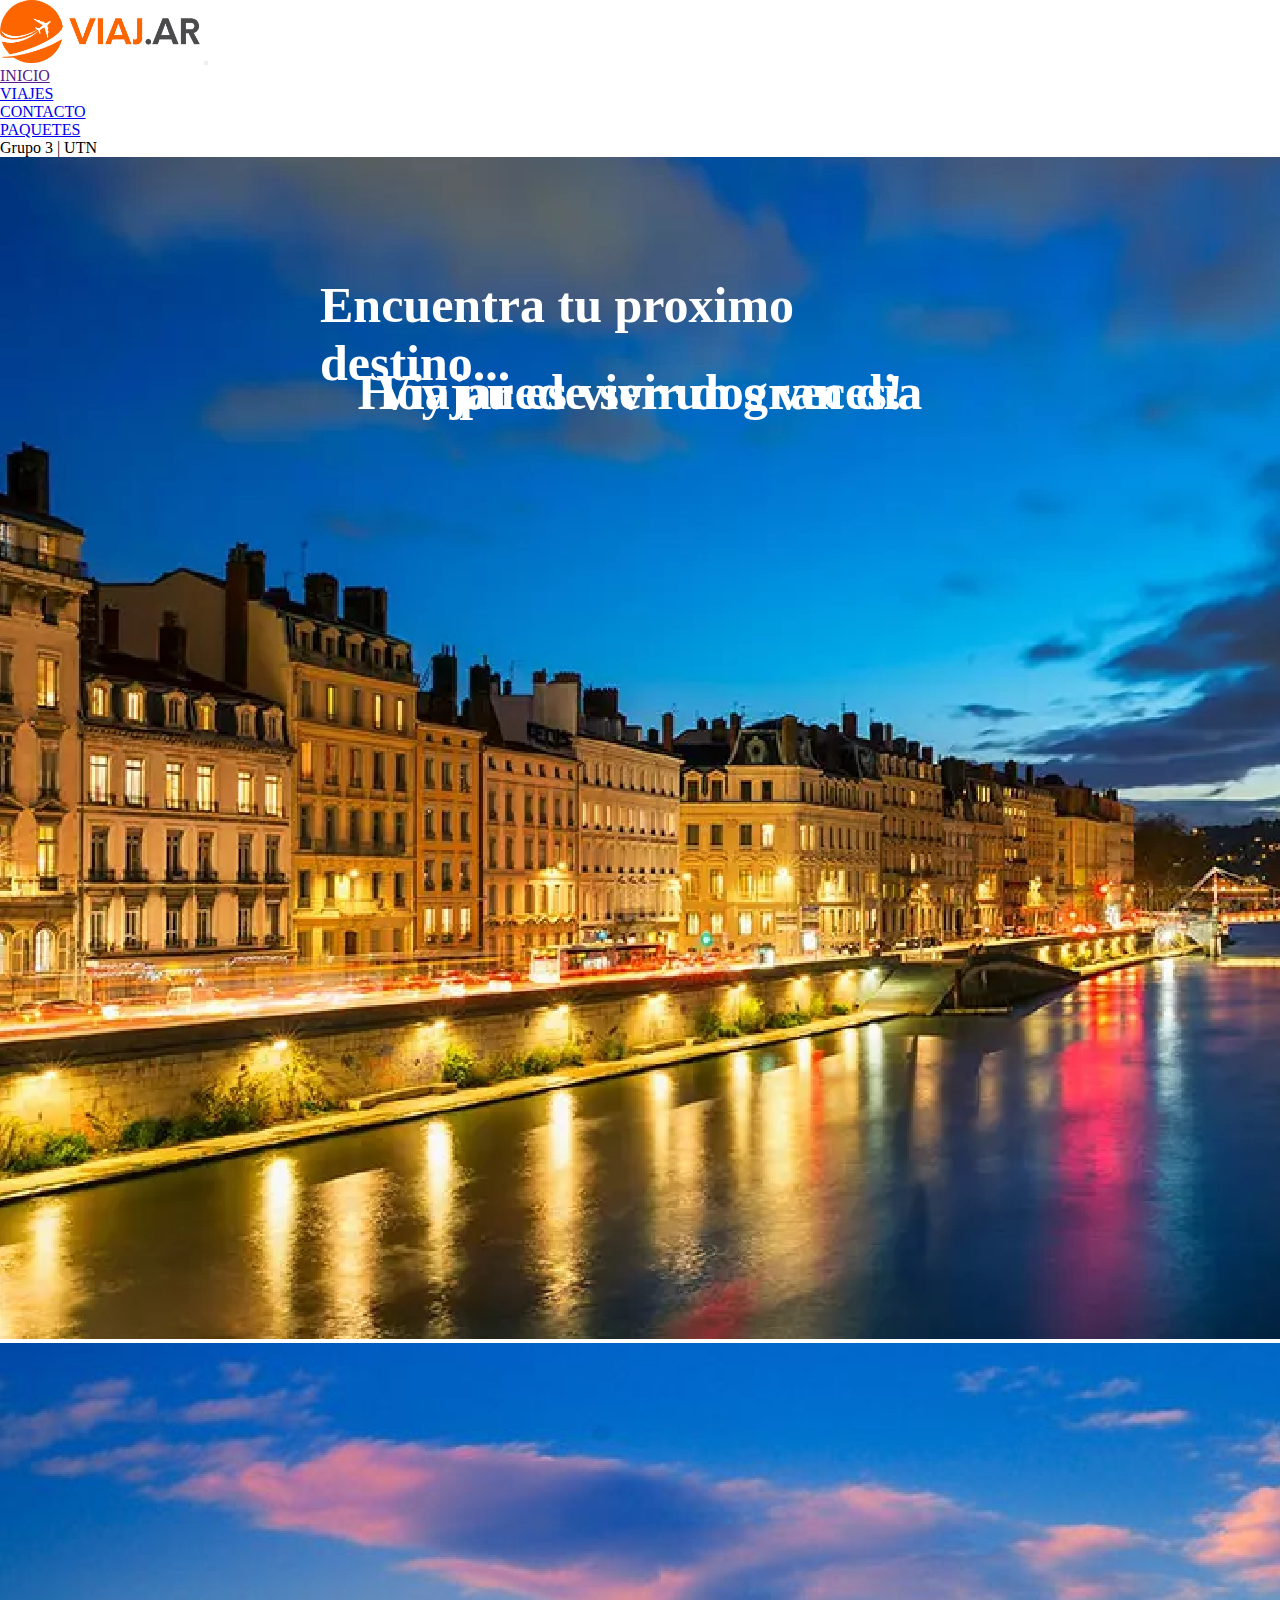
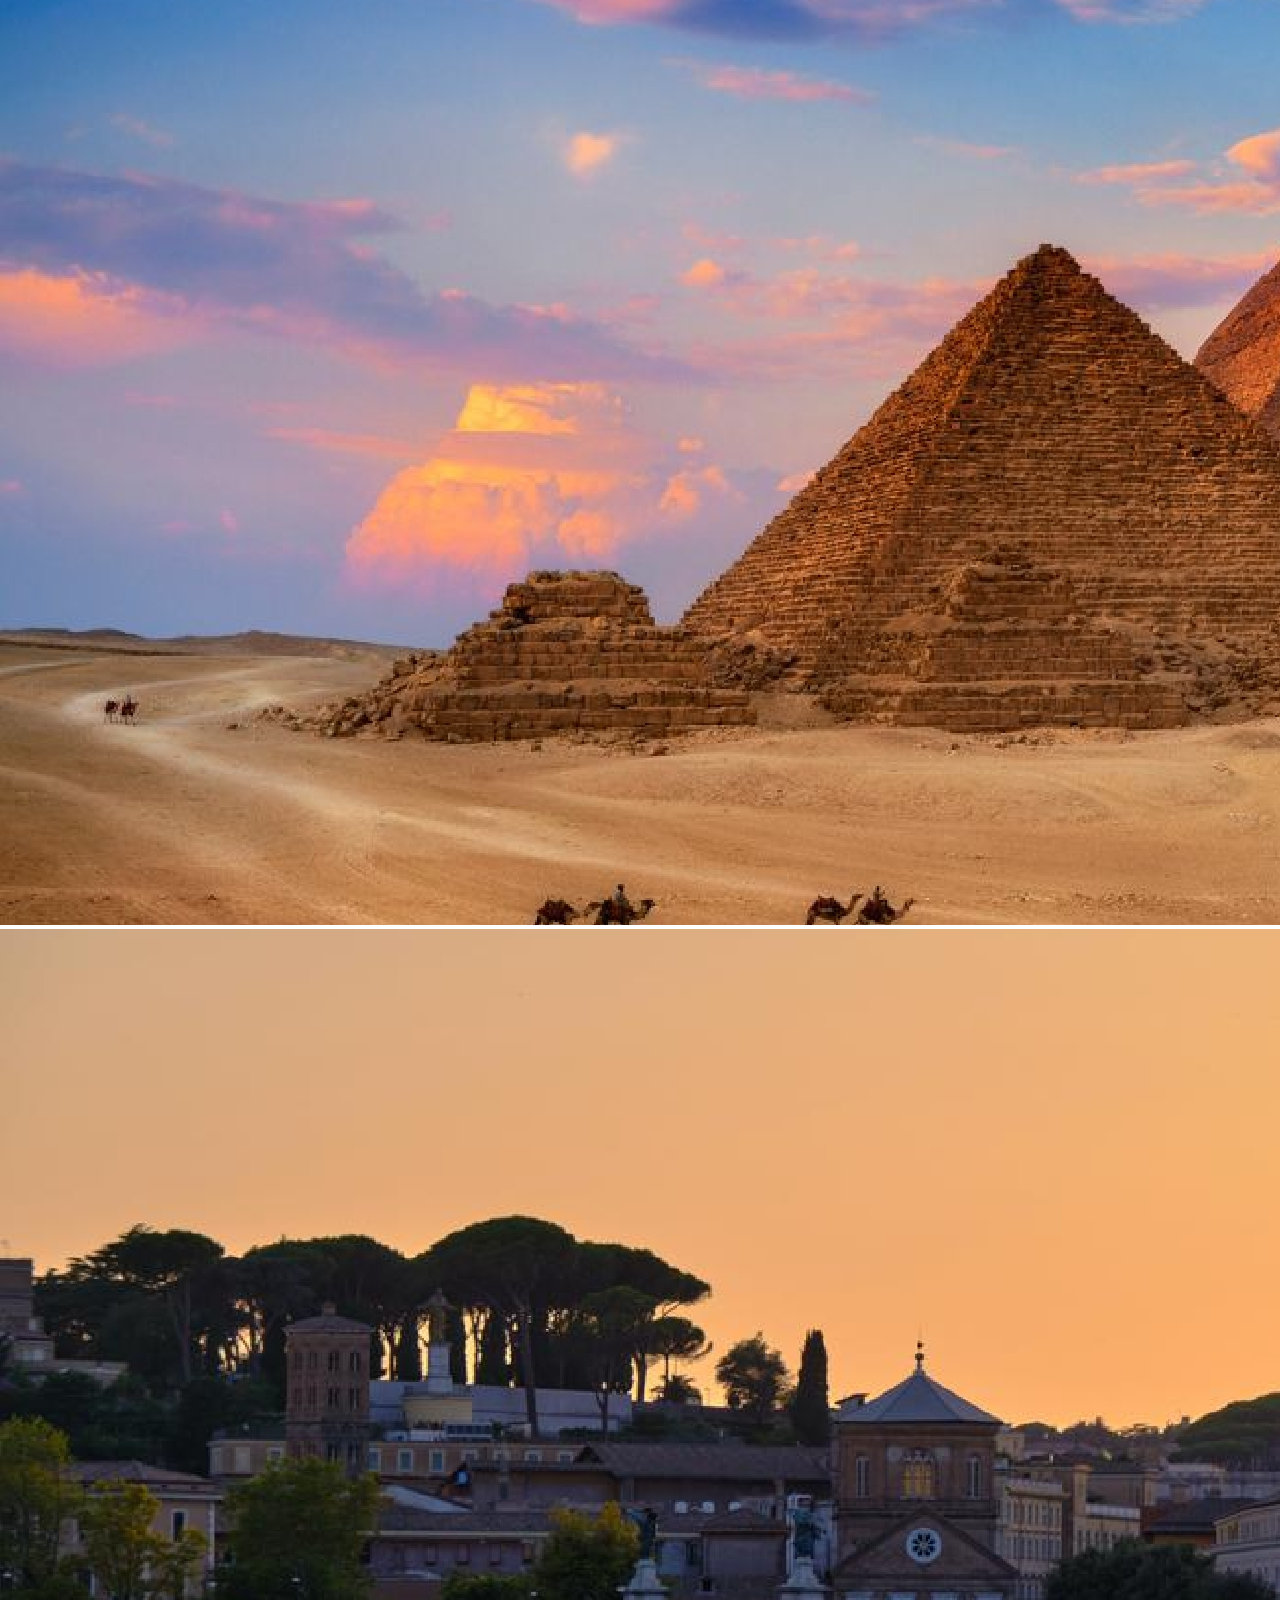
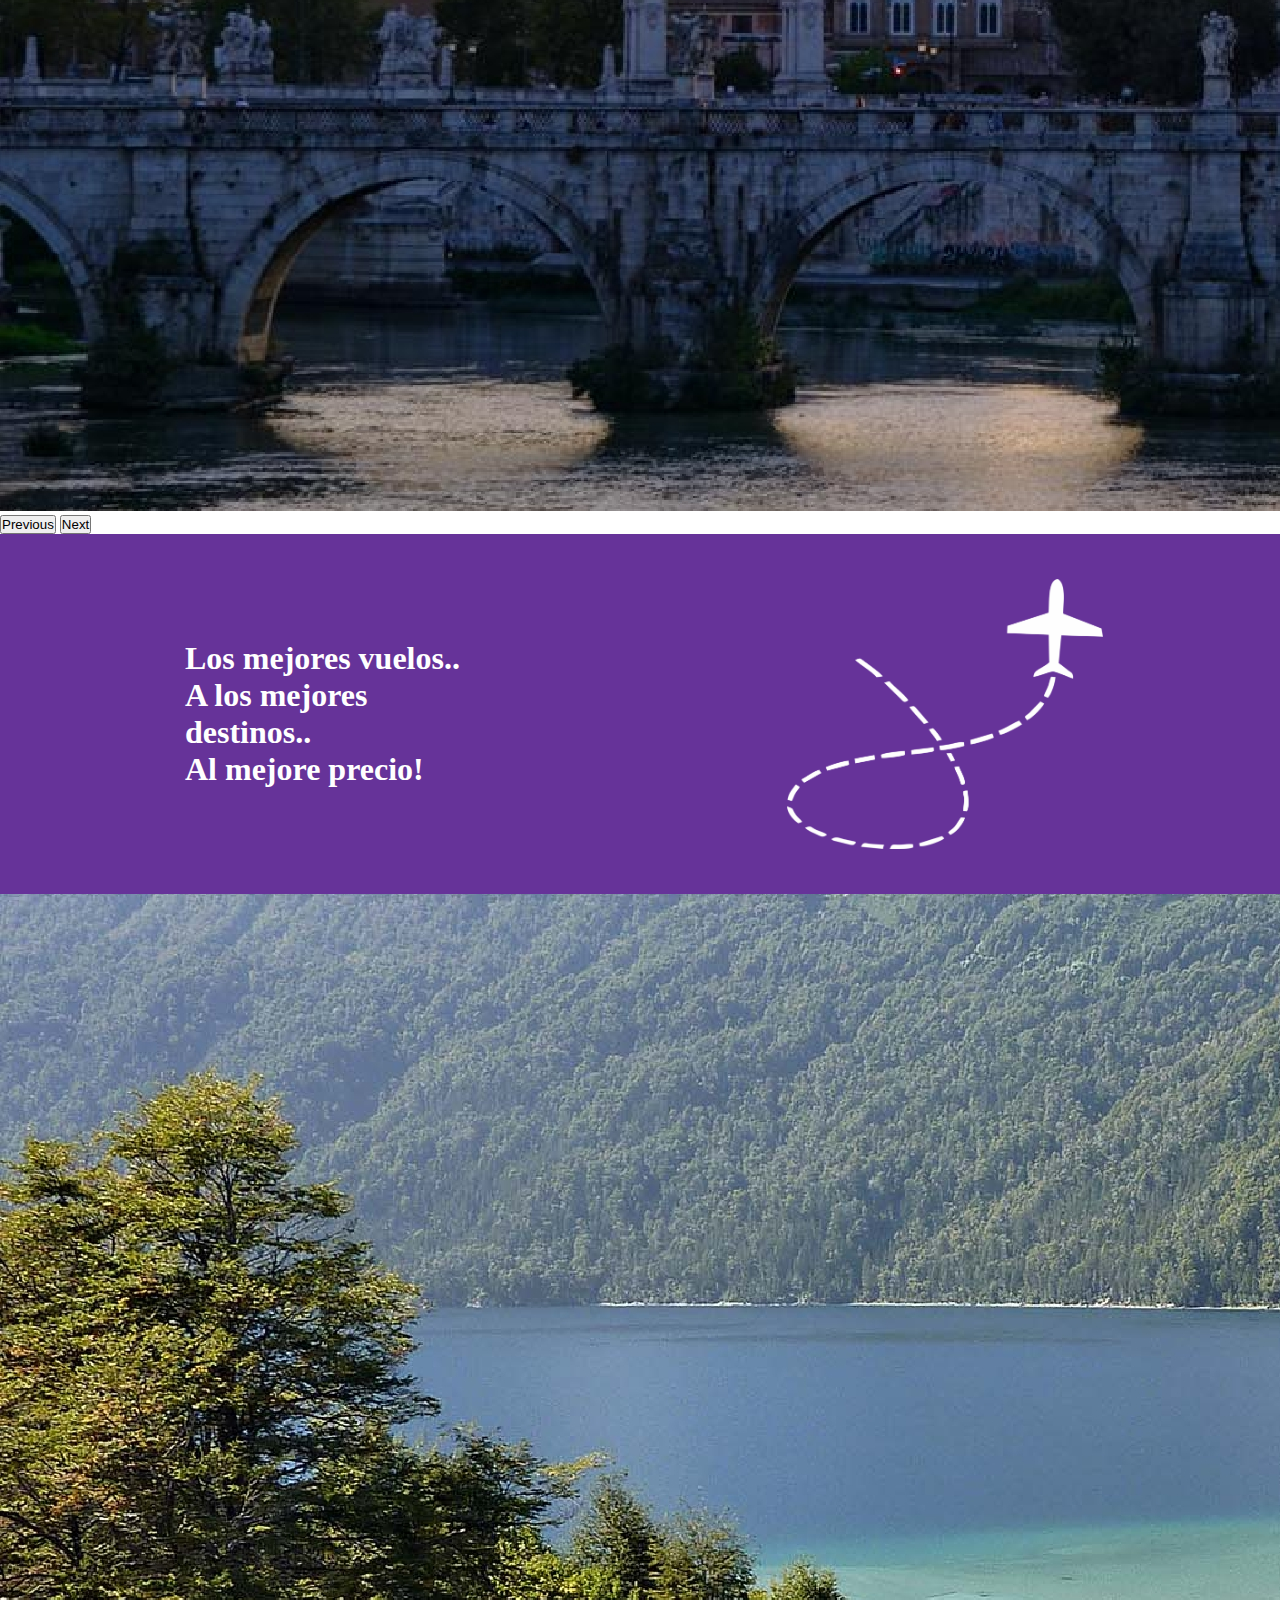
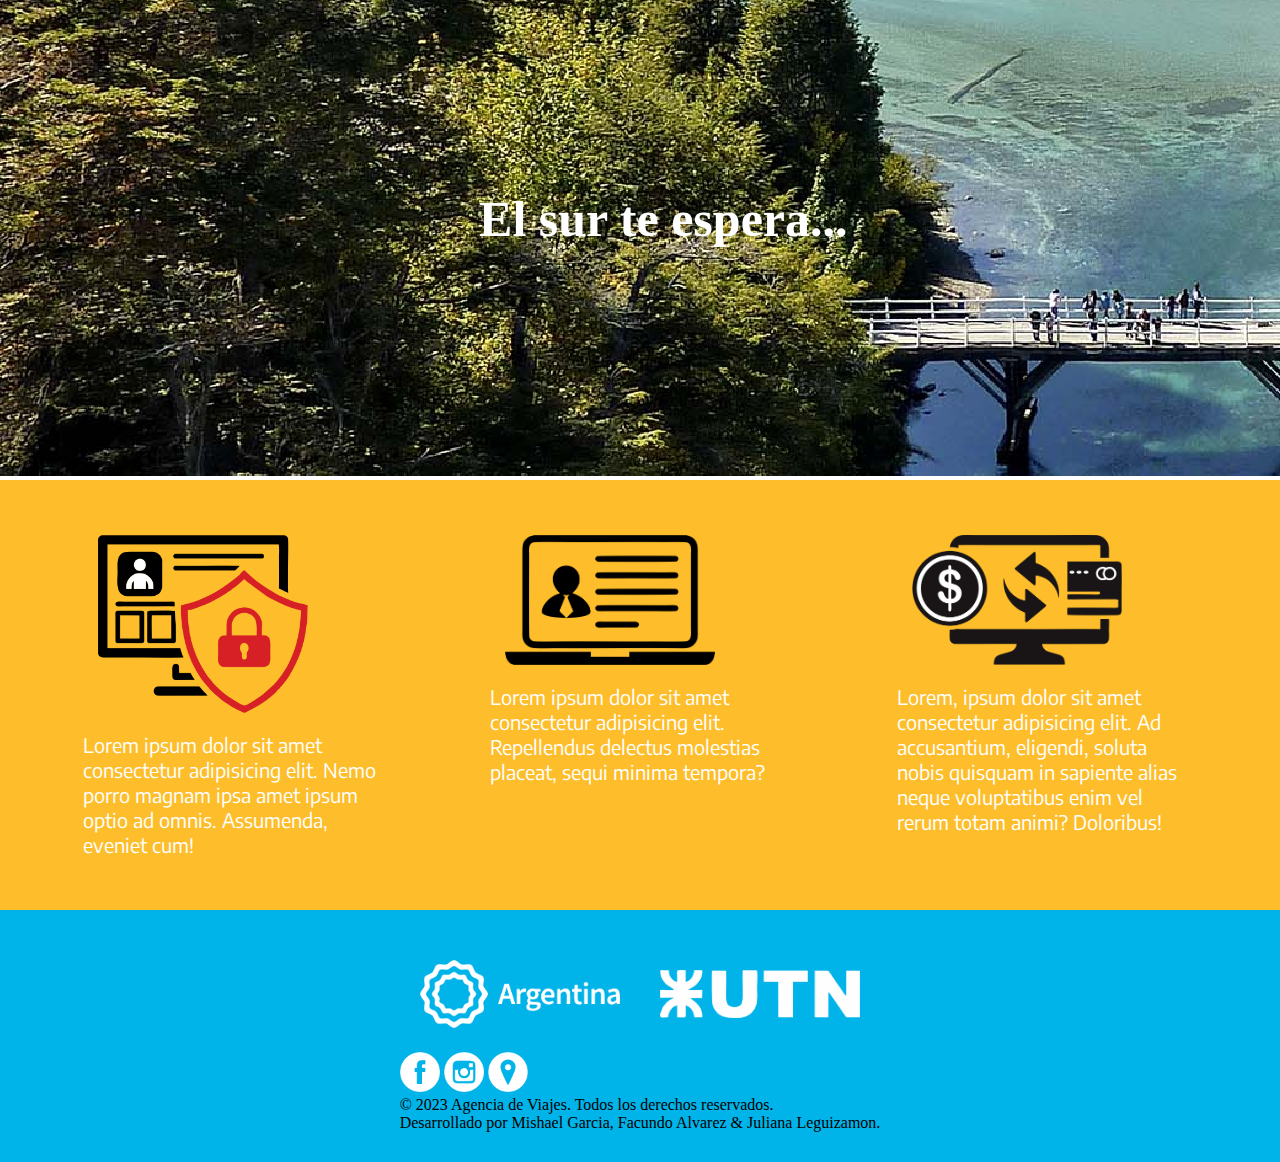
<file: index.html>
<!DOCTYPE html>
<html lang="en">

<head>
    <meta charset="UTF-8">
    <link rel="icon" href="./img/icono.png" />
    <meta http-equiv="X-UA-Compatible" content="IE=edge">
    <meta name="viewport" content="width=device-width, initial-scale=1.0">
    <title>Viajar | UTN-Grupo 3</title>
    <link rel="stylesheet" href="./css/index.css">
    <link href="https://cdn.jsdelivr.net/npm/bootstrap@5.0.2/dist/css/bootstrap.min.css" rel="stylesheet"
        integrity="sha384-EVSTQN3/azprG1Anm3QDgpJLIm9Nao0Yz1ztcQTwFspd3yD65VohhpuuCOmLASjC" crossorigin="anonymous">
    <script src="https://cdn.jsdelivr.net/npm/bootstrap@5.0.2/dist/js/bootstrap.bundle.min.js"
        integrity="sha384-MrcW6ZMFYlzcLA8Nl+NtUVF0sA7MsXsP1UyJoMp4YLEuNSfAP+JcXn/tWtIaxVXM"
        crossorigin="anonymous"></script>


    <link rel="preconnect" href="https://fonts.googleapis.com">
    <link rel="preconnect" href="https://fonts.gstatic.com" crossorigin>
    <link href="https://fonts.googleapis.com/css2?family=Encode+Sans:wght@300&display=swap" rel="stylesheet">
</head>

<body>
    <header>
        <nav class="navbar navbar-expand-lg navbar-dark bg-dark">
            <div class="container-fluid">
                <img src="./img/logo.png" alt="" class="logo">
                <button class="navbar-toggler" type="button" data-bs-toggle="collapse" data-bs-target="#navbarText"
                    aria-controls="navbarText" aria-expanded="false" aria-label="Toggle navigation">
                    <span class="navbar-toggler-icon"></span>
                </button>
                <div class="collapse navbar-collapse" id="navbarText">
                    <ul class="navbar-nav me-auto mb-2 mb-lg-0">
                        <li class="nav-item">
                            <a class="nav-link" href="">INICIO</a>
                        </li>
                        <li class="nav-item">
                            <a class="nav-link" href="./pages/viajes.html">VIAJES</a>
                        </li>

                        <li class="nav-item">
                            <a class="nav-link" href="./pages/contacto.html">CONTACTO</a>
                        </li>
                        <li class="nav-item">
                            <a class="nav-link" href="./pages/paquetes.html">PAQUETES</a>
                        </li>
                    </ul>
                    <span class="navbar-text">
                        Grupo 3 | UTN
                    </span>
                </div>
            </div>
        </nav>
    </header>
    
    <main>
        <section class="section-uno">
            <div id="carouselExampleControls" class="carousel slide" data-bs-ride="carousel">
                <div class="carousel-inner">
                    <div class="carousel-item active imgCarousel">
                        <img src="./img/img1.jpg" class="d-block w-100" alt="...">
                        <p class="imgCarouselTexto"><b>Viajar es vivir dos veces!</b></p>
                    </div>
                    <div class="carousel-item">
                        <img src="./img/img2.jpg" class="d-block w-100" alt="...">
                        <p class="imgCarouselTexto"><b>Encuentra tu proximo destino...</b></p>
                    </div>
                    <div class="carousel-item">
                        <img src="./img/img3.jpg" class="d-block w-100" alt="...">
                        <p class="imgCarouselTexto"><b>Hoy puede ser un gran dia</b></p>
                    </div>
                </div>
                <button class="carousel-control-prev" type="button" data-bs-target="#carouselExampleControls"
                    data-bs-slide="prev">
                    <span class="carousel-control-prev-icon" aria-hidden="true"></span>
                    <span class="visually-hidden">Previous</span>
                </button>
                <button class="carousel-control-next" type="button" data-bs-target="#carouselExampleControls"
                    data-bs-slide="next">
                    <span class="carousel-control-next-icon" aria-hidden="true"></span>
                    <span class="visually-hidden">Next</span>
                </button>
            </div>
        </section>
        <section class="section-dos">
            <div class="section-dos-bloques">
                <h1>
                    Los <b>mejores</b> vuelos.. <br>
                    A los <b>mejores</b> destinos.. <br>
                    Al <b>mejore</b> precio!
                </h1>

            </div>
            <div class="section-dos-bloques">
                <img src="./img/vuelo.png" alt="" class="vueloImg">
            </div>
        </section>
        <div class="section-tres">
            <img src="./img/img4.jpg" class="d-block w-100" alt="...">
            <p class="textoSectionTres"><b>El sur te espera...</b></p>
        </div>
        <div class="section-cuatro">
            <div class="section-cuatro-bloques">
                <img src="./img/datos-1.png" alt="" class="img-section-cuatro">
                <p class="texto-section-cuatro">Lorem ipsum dolor sit amet consectetur adipisicing elit. Nemo porro
                    magnam ipsa amet ipsum optio ad omnis. Assumenda, eveniet cum!</p>
            </div>
            <div class="section-cuatro-bloques">
                <img src="./img/datos-2.png" alt="" class="img-section-cuatro">
                <p class="texto-section-cuatro">Lorem ipsum dolor sit amet consectetur adipisicing elit. Repellendus
                    delectus molestias placeat, sequi minima tempora?</p>
            </div>
            <div class="section-cuatro-bloques">
                <img src="./img/datos-3.png" alt="" class="img-section-cuatro">
                <p class="texto-section-cuatro">Lorem, ipsum dolor sit amet consectetur adipisicing elit. Ad
                    accusantium, eligendi, soluta nobis quisquam in sapiente alias neque voluptatibus enim vel rerum
                    totam animi? Doloribus!</p>
            </div>
        </div>
    </main>

    <footer class="footer">
        <div class="contenidoFooter">
            <div class="pbliRedes">
                <div class="publicidad">
                    <a href="https://www.argentina.gob.ar/turismoydeportes">
                        <img src="./img/logoArgentina.png" alt="" class="logoFooter">
                    </a>
                    <a
                        href="https://sceu.frba.utn.edu.ar/e-learning/?gclid=Cj0KCQjwuLShBhC_ARIsAFod4fLywGhvB2D2L9Z-fT3Cd5mtk3Fd62QRrgXq3zkqx6fIojqeDcB0LYgaAjg5EALw_wcB">
                        <img src="./img/logoUtn.png" alt="" class="logoFooter">
                    </a>
                </div>
                <div class="redes">
                    <img src="./img/icono-facebook.jpg" alt="" class="iconosFooter">
                    <img src="./img/icono-instagram.jpg" alt="" class="iconosFooter">
                    <img src="./img/icono-ubicacion.jpg" alt="" class="iconosFooter">
                </div>
            </div>
            <div class="datosDesarrolladores">
                <p>© 2023 Agencia de Viajes. Todos los derechos reservados.</p>
                <p>Desarrollado por Mishael Garcia, Facundo Alvarez & Juliana Leguizamon.</p>
            </div>
        </div>
    </footer>
</body>

</html>
</file>
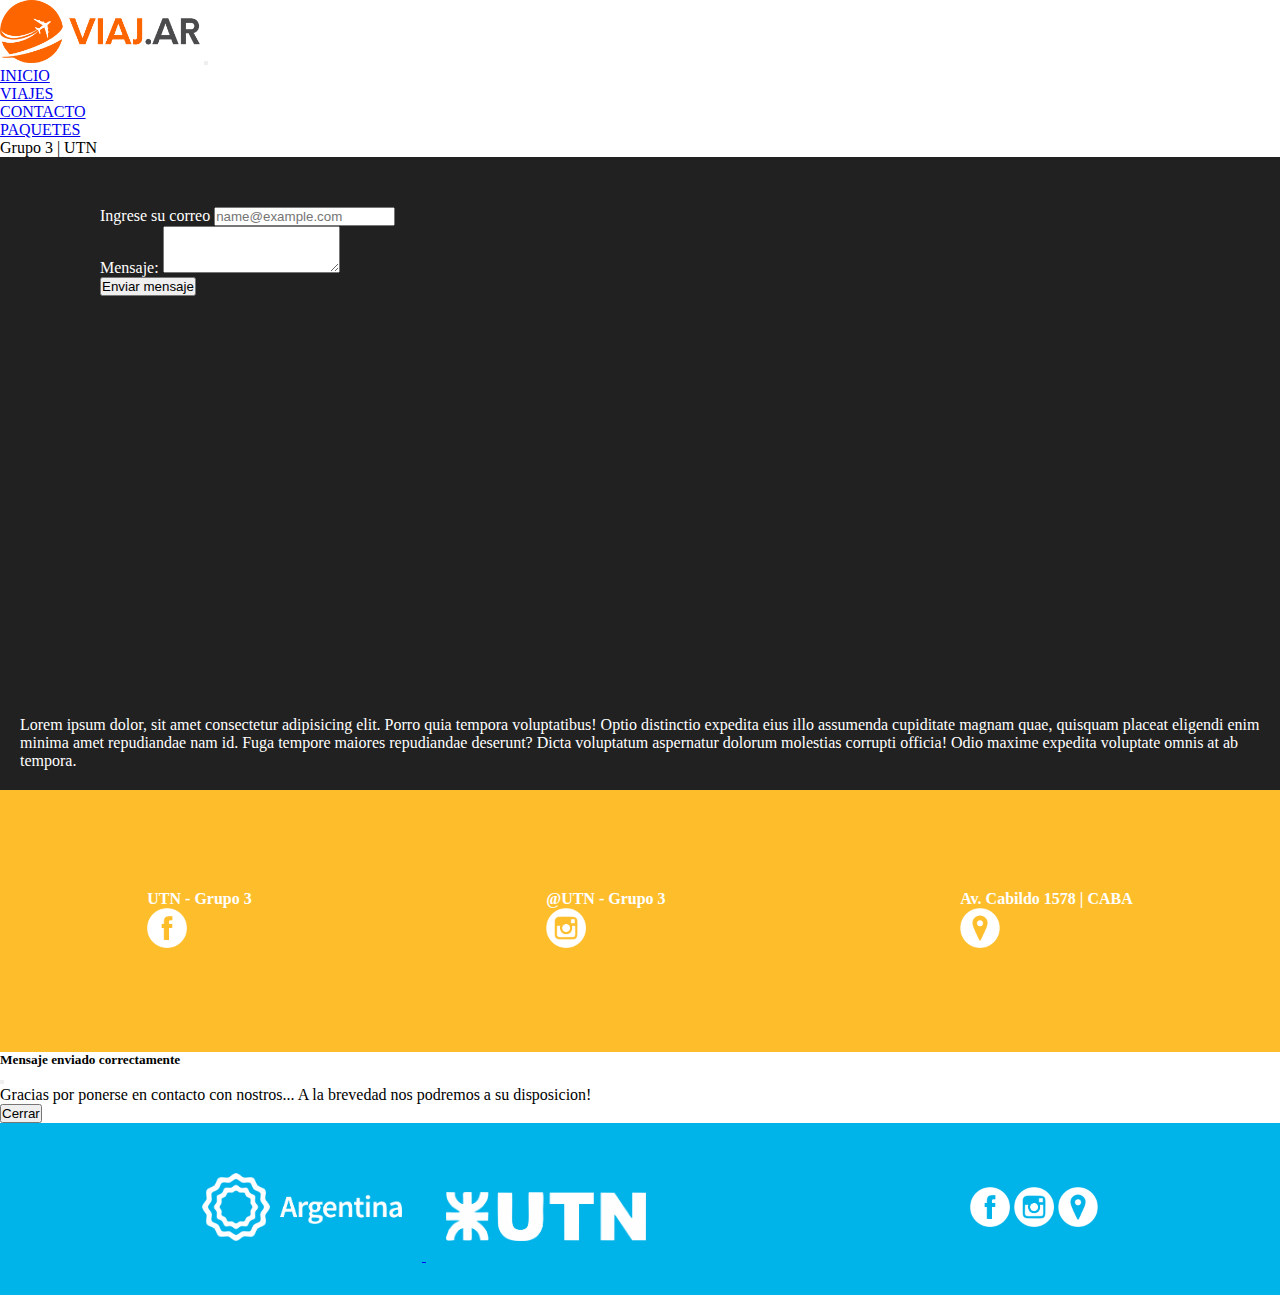
<file: pages/contacto.html>
<!DOCTYPE html>
<html lang="en">

<head>
    <meta charset="UTF-8">
    <meta http-equiv="X-UA-Compatible" content="IE=edge">
    <link rel="icon" href="../img/icono.png" />
    <meta name="viewport" content="width=device-width, initial-scale=1.0">
    <title>Contacto | UTN-Grupo 3</title>
    <script src="../js/contacto.js" type="module"></script>
    <link rel="stylesheet" href="../css/index.css">
    <link href="https://cdn.jsdelivr.net/npm/bootstrap@5.0.2/dist/css/bootstrap.min.css" rel="stylesheet"
        integrity="sha384-EVSTQN3/azprG1Anm3QDgpJLIm9Nao0Yz1ztcQTwFspd3yD65VohhpuuCOmLASjC" crossorigin="anonymous">
    <script src="https://cdn.jsdelivr.net/npm/bootstrap@5.0.2/dist/js/bootstrap.bundle.min.js"
        integrity="sha384-MrcW6ZMFYlzcLA8Nl+NtUVF0sA7MsXsP1UyJoMp4YLEuNSfAP+JcXn/tWtIaxVXM"
        crossorigin="anonymous"></script>
</head>

<body>
    <header>
        <nav class="navbar navbar-expand-lg navbar-dark bg-dark menu">
            <div class="container-fluid">
                <img src="../img/logo.png" alt="" class="logo">
                <button class="navbar-toggler" type="button" data-bs-toggle="collapse" data-bs-target="#navbarText"
                    aria-controls="navbarText" aria-expanded="false" aria-label="Toggle navigation">
                    <span class="navbar-toggler-icon"></span>
                </button>
                <div class="collapse navbar-collapse" id="navbarText">
                    <ul class="navbar-nav me-auto mb-2 mb-lg-0">
                        <li class="nav-item">
                            <a class="nav-link" href="../index.html">INICIO</a>
                        </li>
                        <li class="nav-item">
                            <a class="nav-link" href="./viajes.html">VIAJES</a>
                        </li>

                        <li class="nav-item">
                            <a class="nav-link" href="#">CONTACTO</a>
                        </li>
                        <li class="nav-item">
                            <a class="nav-link" href="../pages/paquetes.html">PAQUETES</a>
                        </li>
                    </ul>
                    <span class="navbar-text">
                        Grupo 3 | UTN
                    </span>
                </div>
            </div>
        </nav>
    </header>
    <main>
        <section class="contacto">
            <div class="mb-3">
                <label for="exampleFormControlInput1" class="form-label labelContacto">Ingrese su correo</label>
                <input type="email" class="form-control" id="exampleFormControlInput1" placeholder="name@example.com">
                <span id="error" class="errorContacto"></span>
            </div>
            <div class="mb-3">
                <label for="exampleFormControlTextarea1" class="form-label labelContacto">Mensaje:</label>
                <textarea class="form-control" id="exampleFormControlTextarea1" rows="3"></textarea>
                <span id="errorMsj" class="errorContacto"></span>
            </div>
            <button type="button" class="btn btn-primary" id="enviarMsj">Enviar mensaje</button>
        </section>

        <section class="mapa">
            <div class="divMapa">
                <iframe
                    src="https://www.google.com/maps/embed?pb=!1m18!1m12!1m3!1d2776.407136207358!2d-58.45478982482938!3d-34.56655695553566!2m3!1f0!2f0!3f0!3m2!1i1024!2i768!4f13.1!3m3!1m2!1s0x95bcb5d02305bff3%3A0x6601678b51cab7c2!2sAv.%20Cabildo%201578%2C%20C1426ABP%20CABA!5e1!3m2!1ses!2sar!4v1681358267605!5m2!1ses!2sar"
                    width="350" height="250" style="border:0;" allowfullscreen="" loading="lazy"
                    referrerpolicy="no-referrer-when-downgrade"></iframe>
            </div>

            <div class="lorem">
                <span>Lorem ipsum dolor, sit amet consectetur adipisicing elit. Porro quia tempora voluptatibus! Optio
                    distinctio expedita eius illo assumenda cupiditate magnam quae, quisquam placeat eligendi enim
                    minima amet repudiandae nam id. Fuga tempore maiores repudiandae deserunt? Dicta voluptatum
                    aspernatur dolorum molestias corrupti officia! Odio maxime expedita voluptate omnis at ab
                    tempora.</span>
            </div>

        </section>
        <section class="sectionRedes">
            <div class="divRedSocial">
                <span class="datosRedes"><b>UTN - Grupo 3 </b></span><br>
                <img src="../img/icono-facebook.jpg" alt="" class="iconosFooter">
            </div>
            <div class="divRedSocial">
                <span class="datosRedes"><b>@UTN - Grupo 3 </b></span><br>
                <img src="../img/icono-instagram.jpg" alt="" class="iconosFooter">
            </div>
            <div class="divRedSocial">
                <span class="datosRedes"><b> Av. Cabildo 1578 | CABA </b></span><br>
                <img src="../img/icono-ubicacion.jpg" alt="" class="iconosFooter">
            </div>
        </section>
        <section>
            <div class="modal" tabindex="-1" id="exampleModal">
                <div class="modal-dialog">
                    <div class="modal-content">
                        <div class="modal-header">
                            <h5 class="modal-title">Mensaje enviado correctamente</h5>
                            <button type="button" class="btn-close" data-bs-dismiss="modal" aria-label="Close"></button>
                        </div>
                        <div class="modal-body">
                            <p>Gracias por ponerse en contacto con nostros...
                                A la brevedad nos podremos a su disposicion!
                            </p>
                        </div>
                        <div class="modal-footer">
                            <button type="button" class="btn btn-secondary" data-bs-dismiss="modal">Cerrar</button>

                        </div>
                    </div>
                </div>
            </div>
        </section>

    </main>
    <footer class="footer">
        <div class="">
            <a href="https://www.argentina.gob.ar/turismoydeportes">
                <img src="../img/logoArgentina.png" alt="" class="logoFooter">
            </a>
            <a
                href="https://sceu.frba.utn.edu.ar/e-learning/?gclid=Cj0KCQjwuLShBhC_ARIsAFod4fLywGhvB2D2L9Z-fT3Cd5mtk3Fd62QRrgXq3zkqx6fIojqeDcB0LYgaAjg5EALw_wcB">
                <img src="../img/logoUtn.png" alt="" class="logoFooter">
            </a>
        </div>

        <div>
            <img src="../img/icono-facebook.jpg" alt="" class="iconosFooter">
            <img src="../img/icono-instagram.jpg" alt="" class="iconosFooter">
            <img src="../img/icono-ubicacion.jpg" alt="" class="iconosFooter">
        </div>

    </footer>

</body>

</html>
</file>
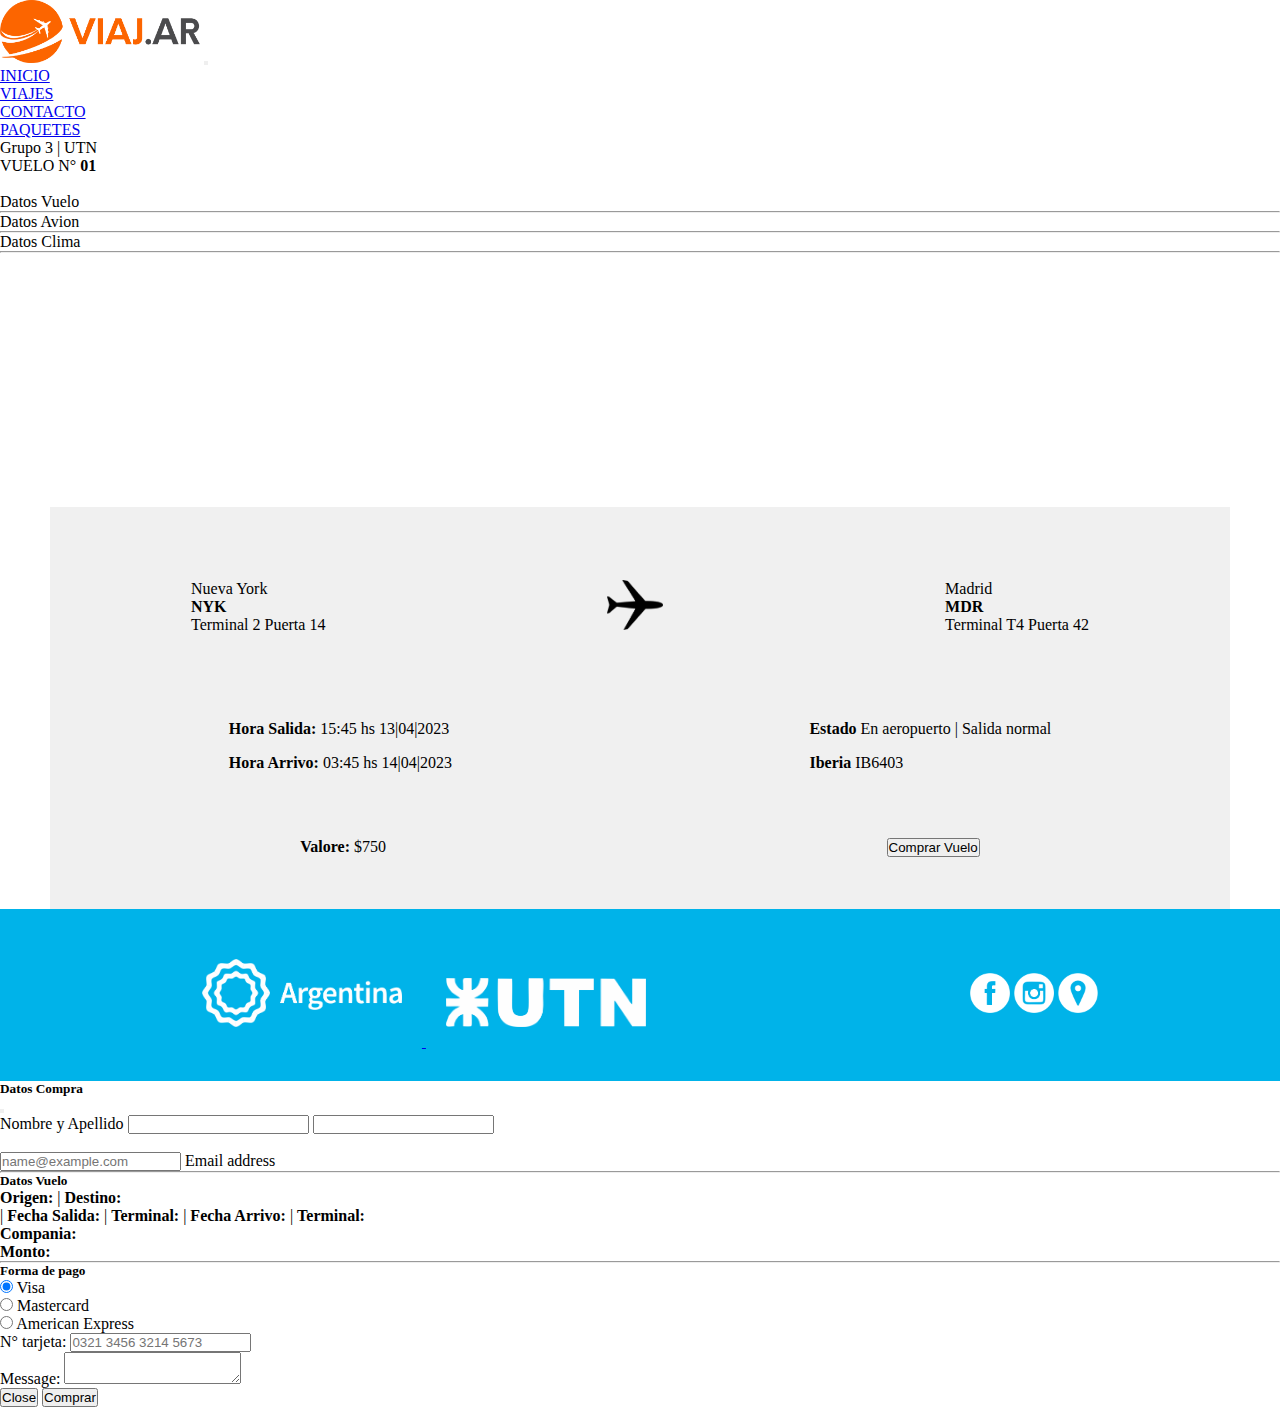
<file: pages/datosVuelo.html>
<!DOCTYPE html>
<html lang="en">

<head>
    <meta charset="UTF-8">
    <link rel="icon" href="../img/icono.png" />
    <meta http-equiv="X-UA-Compatible" content="IE=edge">
    <meta name="viewport" content="width=device-width, initial-scale=1.0">
    <title>Listado Viajes | UTN-Grupo 3</title>
    <script src="../js/datosVuelo.js" type="module"></script>
    <link rel="stylesheet" href="../css/index.css">
    <link href="https://cdn.jsdelivr.net/npm/bootstrap@5.0.2/dist/css/bootstrap.min.css" rel="stylesheet"
        integrity="sha384-EVSTQN3/azprG1Anm3QDgpJLIm9Nao0Yz1ztcQTwFspd3yD65VohhpuuCOmLASjC" crossorigin="anonymous">
    <script src="https://cdn.jsdelivr.net/npm/bootstrap@5.0.2/dist/js/bootstrap.bundle.min.js"
        integrity="sha384-MrcW6ZMFYlzcLA8Nl+NtUVF0sA7MsXsP1UyJoMp4YLEuNSfAP+JcXn/tWtIaxVXM"
        crossorigin="anonymous"></script>
</head>

<body>
    <header>
        <nav class="navbar navbar-expand-lg navbar-dark bg-dark menu">
            <div class="container-fluid">
                <img src="../img/logo.png" alt="" class="logo">
                <button class="navbar-toggler" type="button" data-bs-toggle="collapse" data-bs-target="#navbarText"
                    aria-controls="navbarText" aria-expanded="false" aria-label="Toggle navigation">
                    <span class="navbar-toggler-icon"></span>
                </button>
                <div class="collapse navbar-collapse" id="navbarText">
                    <ul class="navbar-nav me-auto mb-2 mb-lg-0">
                        <li class="nav-item">
                            <a class="nav-link" href="../index.html">INICIO</a>
                        </li>
                        <li class="nav-item">
                            <a class="nav-link" href="./viajes.html">VIAJES</a>
                        </li>

                        <li class="nav-item">
                            <a class="nav-link" href="./contacto.html">CONTACTO</a>
                        </li>
                        <li class="nav-item">
                            <a class="nav-link" href="../pages/paquetes.html">PAQUETES</a>
                        </li>
                    </ul>
                    <span class="navbar-text">
                        Grupo 3 | UTN
                    </span>
                </div>
            </div>
        </nav>
    </header>
    <main class="mainDatosVuelo">
        <div class="menuVuelo col-3">
            <div class="navbar-nav">
                <p class="titulo">VUELO N°<b> 01</b></p>
                <br />
                <div class="menu">
                    <ul class="ulMenu">
                        <li class="liMenu">
                            <span class="js-btn-menu">
                                <div class="ico-cont">
                                    <i class="fas fa-user"></i>
                                </div>
                                Datos Vuelo
                            </span>
                            <hr />
                        </li>
                        <li class="liMenu">
                            <span class="js-btn-menu">
                                <div class="ico-cont">
                                    <i class="fas fa-user"></i>
                                </div>
                                Datos Avion
                            </span>
                            <hr />
                        </li>
                        <li class="liMenu">
                            <span class="js-btn-menu">
                                <div class="ico-cont">
                                    <i class="fas fa-user"></i>
                                </div>
                                Datos Clima
                            </span>
                            <hr />
                        </li>
                    </ul>
                </div>
            </div>
        </div>
        <div class="datosVuelo col-9">
            <section class="mapaVeulo">
                <iframe
                    src="https://www.google.com/maps/embed?pb=!1m14!1m12!1m3!1d25664110.2886278!2d-38.59730877766938!3d38.26034226001033!2m3!1f0!2f0!3f0!3m2!1i1024!2i768!4f13.1!5e0!3m2!1ses-419!2sar!4v1681692829115!5m2!1ses-419!2sar"
                    style="border:0;" allowfullscreen="" loading="lazy" referrerpolicy="no-referrer-when-downgrade"
                    class="mapaVueloEstilo"></iframe>
            </section>
            <section class="infoGeneralVuelo">
                <div>
                    <span class="spanDestino">Nueva York</span>
                    <p class="text-uppercase textoDestino">
                        <b>NYK</b>
                    </p>
                    <span class="spanDestino">Terminal 2</span>
                    <span class="spanDestino">Puerta 14</span>
                </div>
                <div>
                    <img src="../img/iconoAvion.png" alt="" class="iconoAvionInfoVeulo">
                </div>
                <div>
                    <span class="spanDestino">Madrid</span>
                    <p class="text-uppercase textoDestino">
                        <b>MDR</b>
                    </p>
                    <span class="spanDestino">Terminal T4</span>
                    <span class="spanDestino">Puerta 42</span>
                </div>
            </section>
            <section class="infoSecundariaVeulo">
                <div>
                    <div>
                        <span class="spanInfoVuelos"><b> Hora Salida: </b> </span>
                        <span class="spanInfoVuelos"> 15:45 hs 13|04|2023 </span>
                    </div>
                    <div>
                        <span class="spanInfoVuelos"><b> Hora Arrivo: </b></span>
                        <span class="spanInfoVuelos"> 03:45 hs 14|04|2023 </span>
                    </div>
                </div>
                <div>
                    <div>
                        <span class="spanInfoVuelos"><b>Estado </b> </span>
                        <span class="spanInfoVuelos"> En aeropuerto | Salida normal </span>
                    </div>
                    <div>
                        <span class="spanInfoVuelos"><b> Iberia </b></span>
                        <span class="spanInfoVuelos"> IB6403 </span>
                    </div>
                </div>
            </section>
            <section class="infoSecundariaVeulo">
                <div>
                    <div>
                        <span class="spanInfoVuelos"><b> Valore: </b> </span>
                        <span class="spanInfoVuelos"> $750 </span>
                    </div>
                </div>
                <div>
                    <button type="button" class="btn btn-success" data-bs-toggle="modal" data-bs-target="#exampleModal"
                        data-bs-whatever="@getbootstrap">Comprar Vuelo</button>

                </div>
            </section>
        </div>
    </main>
    <footer class="footer">
        <div class="">
            <a href="https://www.argentina.gob.ar/turismoydeportes">
                <img src="../img/logoArgentina.png" alt="" class="logoFooter">
            </a>
            <a
                href="https://sceu.frba.utn.edu.ar/e-learning/?gclid=Cj0KCQjwuLShBhC_ARIsAFod4fLywGhvB2D2L9Z-fT3Cd5mtk3Fd62QRrgXq3zkqx6fIojqeDcB0LYgaAjg5EALw_wcB">
                <img src="../img/logoUtn.png" alt="" class="logoFooter">
            </a>
        </div>
        <div>
            <img src="../img/icono-facebook.jpg" alt="" class="iconosFooter">
            <img src="../img/icono-instagram.jpg" alt="" class="iconosFooter">
            <img src="../img/icono-ubicacion.jpg" alt="" class="iconosFooter">
        </div>

    </footer>

    <div class="modal fade" id="exampleModal" tabindex="-1" aria-labelledby="exampleModalLabel" aria-hidden="true">
        <div class="modal-dialog">
            <div class="modal-content">
                <div class="modal-header">
                    <h5 class="modal-title" id="exampleModalLabel">Datos Compra</h5>
                    <button type="button" class="btn-close" data-bs-dismiss="modal" aria-label="Close"></button>
                </div>
                <div class="modal-body">
                    <form>
                        <div class="mb-3">
                            <div class="input-group">
                                <span class="input-group-text">Nombre y Apellido</span>
                                <input type="text" aria-label="First name" class="form-control" id="inputNombre">
                                <input type="text" aria-label="Last name" class="form-control" id="inputApellido">
                            </div>
                            <span id="errorDatosPersonales" class="error"></span>
                        </div>
                        <div class="mb-3">
                            <div class="form-floating mb-3">
                                <input type="email" class="form-control" id="inputEmail"
                                    placeholder="name@example.com">
                                <label for="floatingInput" >Email address</label>
                            </div>
                        </div>
                        <hr>
                        <h5 class="modal-title" id="exampleModalLabel">Datos Vuelo</h5>

                        <div>
                            <label class="form-check-label" for="exampleRadios2">
                                <b>Origen:</b>
                            </label>
                            <label class="form-check-label" for="exampleRadios2">
                                | <b>Destino:</b>
                            </label>
                        </div>
                        <div>
                            <label class="form-check-label" for="exampleRadios2">
                                | <b>Fecha Salida:</b>
                            </label>
                            <label class="form-check-label" for="exampleRadios2">
                                | <b>Terminal:</b>
                            </label>
                            <label class="form-check-label" for="exampleRadios2">
                                | <b>Fecha Arrivo:</b>
                            </label>
                            <label class="form-check-label" for="exampleRadios2">
                                | <b>Terminal:</b>
                            </label>
                        </div>
                        <div>
                            <label class="form-check-label" for="exampleRadios2">
                                <b>Compania:</b>
                            </label>
                        </div>
                        <label class="form-check-label" for="exampleRadios2">
                            <b>Monto:</b>
                        </label>

                        <hr>
                        <h5 class="modal-title" id="exampleModalLabel">Forma de pago</h5>
                        <div class="form-check">
                            <input class="form-check-input" type="radio" name="exampleRadios" id="exampleRadios1"
                                value="option1" checked>
                            <label class="form-check-label" for="exampleRadios1">
                                Visa
                            </label>
                        </div>
                        <div class="form-check">
                            <input class="form-check-input" type="radio" name="exampleRadios" id="exampleRadios2"
                                value="option2">
                            <label class="form-check-label" for="exampleRadios2">
                                Mastercard
                            </label>
                        </div>
                        <div class="form-check">
                            <input class="form-check-input" type="radio" name="exampleRadios" id="exampleRadios3"
                                value="option3">
                            <label class="form-check-label" for="exampleRadios3">
                                American Express
                            </label>
                        </div>

                        <div class="col-12">
                            <label for="inputNumeroTarjeta" class="form-label">N° tarjeta:</label>
                            <input type="number" class="form-control" id="inputNumeroTarjeta"
                                placeholder="0321 3456 3214 5673">
                            <span id="errorNTarjeta" class="error"></span>
                        </div>
                        <div class="mb-3">
                            <label for="message-text" class="col-form-label">Message:</label>
                            <textarea class="form-control" id="message-text"></textarea>
                        </div>

                    </form>
                </div>




                <div class="modal-footer">
                    <button type="button" class="btn btn-secondary" data-bs-dismiss="modal">Close</button>
                    <button type="button" class="btn btn-primary" id="comprar">Comprar</button>
                </div>
            </div>
        </div>
    </div>

</body>

</html>
</file>
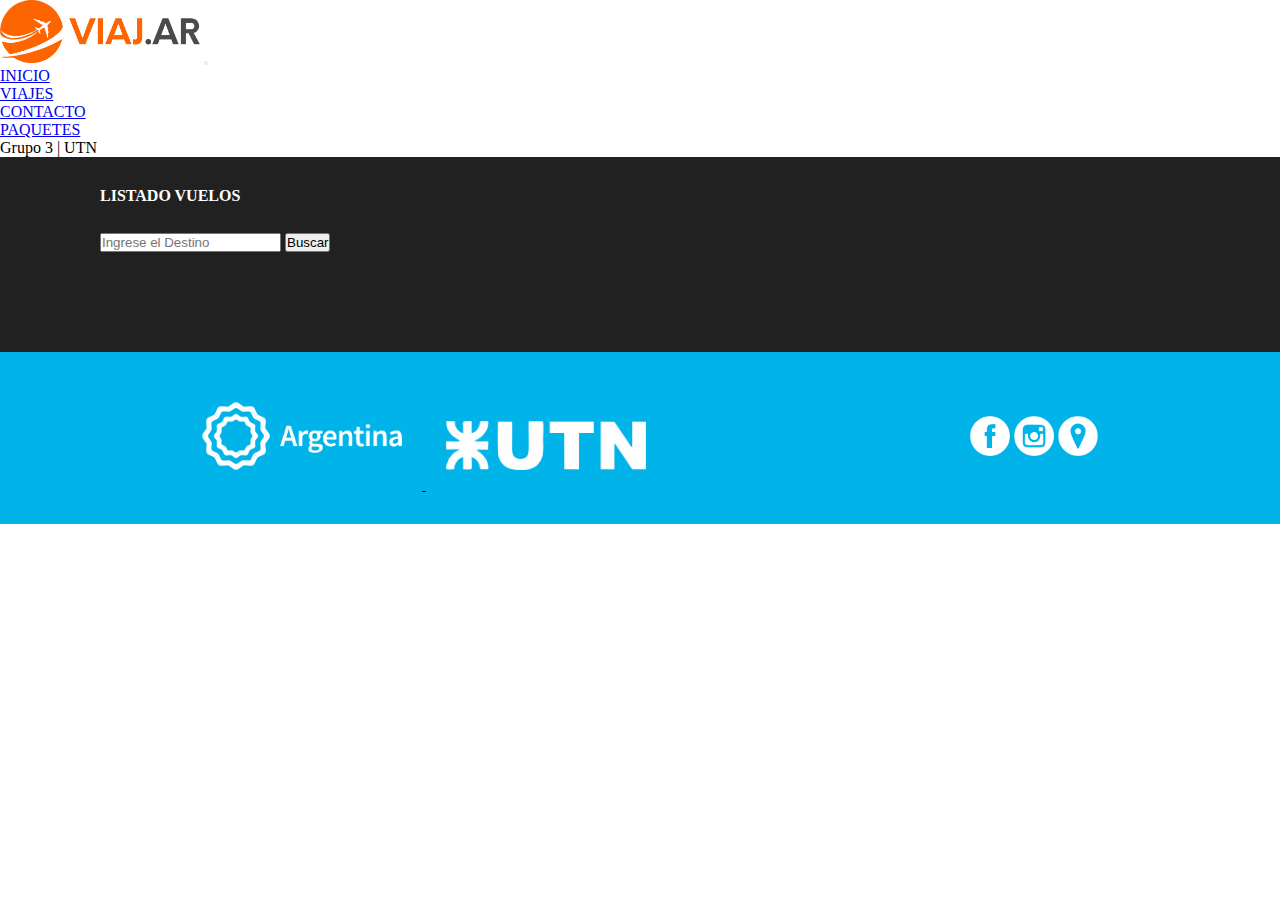
<file: pages/viajes.html>
<!DOCTYPE html>
<html lang="en">

<head>
    <meta charset="UTF-8">
    <link rel="icon" href="../img/icono.png" />
    <meta http-equiv="X-UA-Compatible" content="IE=edge">
    <meta name="viewport" content="width=device-width, initial-scale=1.0">
    <title>Listado Viajes | UTN-Grupo 3</title>
    <script src="../js/viajes.js" type="module"></script>
    <link rel="stylesheet" href="../css/index.css">
    <link href="https://cdn.jsdelivr.net/npm/bootstrap@5.0.2/dist/css/bootstrap.min.css" rel="stylesheet"
        integrity="sha384-EVSTQN3/azprG1Anm3QDgpJLIm9Nao0Yz1ztcQTwFspd3yD65VohhpuuCOmLASjC" crossorigin="anonymous">
    <script src="https://cdn.jsdelivr.net/npm/bootstrap@5.0.2/dist/js/bootstrap.bundle.min.js"
        integrity="sha384-MrcW6ZMFYlzcLA8Nl+NtUVF0sA7MsXsP1UyJoMp4YLEuNSfAP+JcXn/tWtIaxVXM"
        crossorigin="anonymous"></script>
</head>

<body>
    <header>
        <nav class="navbar navbar-expand-lg navbar-dark bg-dark menu">
            <div class="container-fluid">
                <img src="../img/logo.png" alt="" class="logo">
                <button class="navbar-toggler" type="button" data-bs-toggle="collapse" data-bs-target="#navbarText"
                    aria-controls="navbarText" aria-expanded="false" aria-label="Toggle navigation">
                    <span class="navbar-toggler-icon"></span>
                </button>
                <div class="collapse navbar-collapse" id="navbarText">
                    <ul class="navbar-nav me-auto mb-2 mb-lg-0">
                        <li class="nav-item">
                            <a class="nav-link" href="../index.html">INICIO</a>
                        </li>
                        <li class="nav-item">
                            <a class="nav-link" href="#">VIAJES</a>
                        </li>
                        
                        <li class="nav-item">
                            <a class="nav-link" href="./contacto.html">CONTACTO</a>
                        </li>
                        <li class="nav-item">
                            <a class="nav-link" href="../pages/paquetes.html">PAQUETES</a>
                        </li>
                    </ul>
                    <span class="navbar-text">
                        Grupo 3 | UTN
                    </span>
                </div>
            </div>
        </nav>
    </header>
    <main class="mainViajes">
        <h4 class="tituloViajes">LISTADO VUELOS</h2>
           <span id="error" class="error"></span>
           
            <div id="inputGroup" class="input-group mb-3">
                <input type="text" class="form-control" id="inputdestino" placeholder="Ingrese el Destino" aria-label="Recipient's username"
                    aria-describedby="button-addon2">
                <button class="btn btn-outline-secondary" type="button"
                id='validate'>Buscar</button>
            </div>
            <div id="app" class="contenedorLista">

            </div>
            <div id="container"></div>




    </main>
    <footer class="footer">
        <div class="">
            <a href="https://www.argentina.gob.ar/turismoydeportes">
                <img src="../img/logoArgentina.png" alt="" class="logoFooter">
            </a>
            <a
                href="https://sceu.frba.utn.edu.ar/e-learning/?gclid=Cj0KCQjwuLShBhC_ARIsAFod4fLywGhvB2D2L9Z-fT3Cd5mtk3Fd62QRrgXq3zkqx6fIojqeDcB0LYgaAjg5EALw_wcB">
                <img src="../img/logoUtn.png" alt="" class="logoFooter">
            </a>
        </div>

        <div>
            <img src="../img/icono-facebook.jpg" alt="" class="iconosFooter">
            <img src="../img/icono-instagram.jpg" alt="" class="iconosFooter">
            <img src="../img/icono-ubicacion.jpg" alt="" class="iconosFooter">
        </div>

    </footer>

</body>

</html>
</file>
<file: css/index.css>
* {
    margin: 0;
    padding: 0;
}

/***********Estilos header***********/

.logo {
    width: 200px;
}



/***********Estilos main***********/
/*section uno*/
.imgCarousel {

    display: inline-block;
    text-align: center;
}

.imgCarouselTexto {
    color: white;
    font-size: 50px;
    position: absolute;
    top: 50%;
    left: 50%;
    transform: translate(-50%, -150%);
}

/*section dos*/
.section-dos {
    background-color: rebeccapurple;
    color: white;
    display: flex;
    flex-wrap: wrap;
    justify-content: space-around;
    padding: 30px;


}

.section-dos-bloques {
    width: 300px;
    height: 300px;

    display: flex;
    justify-content: center;
    align-items: center;
}

.vueloImg {
    height: 90%;
}

/*section tres*/
.textoSectionTres {
    color: white;
    font-size: 50px;
    position: absolute;

    transform: translate(130%, -500%);
}

/*section cuatro*/
.section-cuatro {
    background-color: #FEBE2B;
    color: white;
    display: flex;
    flex-wrap: wrap;
    justify-content: space-around;
    padding: 30px;

}

.section-cuatro-bloques {
    width: 300px;
    height: 350px;
    margin: 10px;

}

.img-section-cuatro {
    width: 70%;
    margin: 15px;
}

.texto-section-cuatro {
    font-family: 'Encode Sans', sans-serif;
    font-size: 20px;

}

/***********Estilos footer***********/
.footer {
    background-color: #00b3e9;
    height: 1000px;
    height: 100%;
    padding: 30px;
    display: flex;
    flex-wrap: wrap;
    align-items: center;
    align-content: space-around;
    justify-content: space-around;

}

.publicidad {

    display: flex;
    align-items: center;
    align-content: space-around;
    justify-content: space-around;
}

.logoFooter {
    width: 200px;
    cursor: pointer;
    padding: 20px;
}

.iconosFooter {
    height: 40px;

}

.iconosFooter:hover {
    background-color: rebeccapurple;
    cursor: pointer;
    border-radius: 100%;
    padding: 2px;
}


/***********Estilos lista viajes***********/
.contenedorLista {
    padding-left: 100px;
    padding-right: 100px;
    padding-bottom: 100px;
    background-color: #212121;

}
.tituloViajes{
    padding-top: 30px;
    padding-left: 100px;
    padding-right: 100px;
    padding-bottom: 10px;
    color: white;
}
.error{
    padding-left: 100px;
    color: red;
    padding-bottom: 10px;
}


.mainViajes {
    background-color: #212121;
}

.destino {
    font-weight: lighter
}

#fw-bold {
    display: flex;
    flex-wrap: wrap;
}

#inputGroup {
    padding-left: 100px;
    padding-right: 100px;
}

#listaVuelos {
    background-color: #424242
}

.listaVuelos {
    color: white;
}

.iconoAvion {
    height: 50px;
    cursor: pointer;
    padding: 10px;
}

.iconoAvion:hover {
    background-color: #00b3e9;
    border-radius: 50%;
}


/***********Estilos contacto***********/
.contacto{
    padding-top: 50px;
    padding-left: 100px;
    padding-right: 100px;
    padding-bottom: 100px;
    background-color: #212121;
 
}

.labelContacto{
    color: white;
}

.errorContacto{
    
    color: red;
    padding-bottom: 10px;
}

.sectionRedes{
    background-color: #FEBE2B;
    padding-top: 100px;
    padding-bottom: 100px;
    
    display: flex;
    flex-wrap: wrap;
    align-items: center;
    align-content: space-around;
    justify-content: space-around;
}
.datosRedes{
    color: white;
   
}

.divRedSocial{
   display: block;
    
    align-items: center;
    align-content: space-around;
    justify-content: space-around;
    
}
.mapa{
    background-color:  #212121;
    padding: 20px;
    display: flex;
    flex-wrap: wrap;
    align-items: center;
    align-content: space-around;
    justify-content: space-around;
}
.divMapa{
    height: 300px;
   
}

.lorem{
    color: white;
}

/***********Estilos contacto***********/
.mainDatosVyelo{
    background-color:  #212121;
}
.imgTrayectoria{
    width: 300px;
}

.mapaVeulo{
    padding: 50px;
}
/*section informacion general*/
.infoGeneralVuelo{
    display: flex;
    flex-wrap: wrap;
    align-items: center;
    align-content: space-around;
    justify-content: space-around; 
    background-color: #f0f0f0;
    margin-left: 50px;
    margin-right:50px ;
    height: 200px;
}
.destinos{
   color: black; 
   font-size: 80px;
   
}
.iconoAvionInfoVeulo{
    height: 50px;
    
}
.infoSecundariaVeulo{
    background-color: #f0f0f0;
    color: black;
    margin-left:  50px;
    margin-right:  50px;
    display: flex;
    flex-wrap: wrap;
    align-items: center;
    align-content: space-around;
    justify-content: space-around; 
    font-size: 30px;
    padding-bottom: 50px;
}

.spanInfoVuelos{
    font-size: medium;
}
</file>
